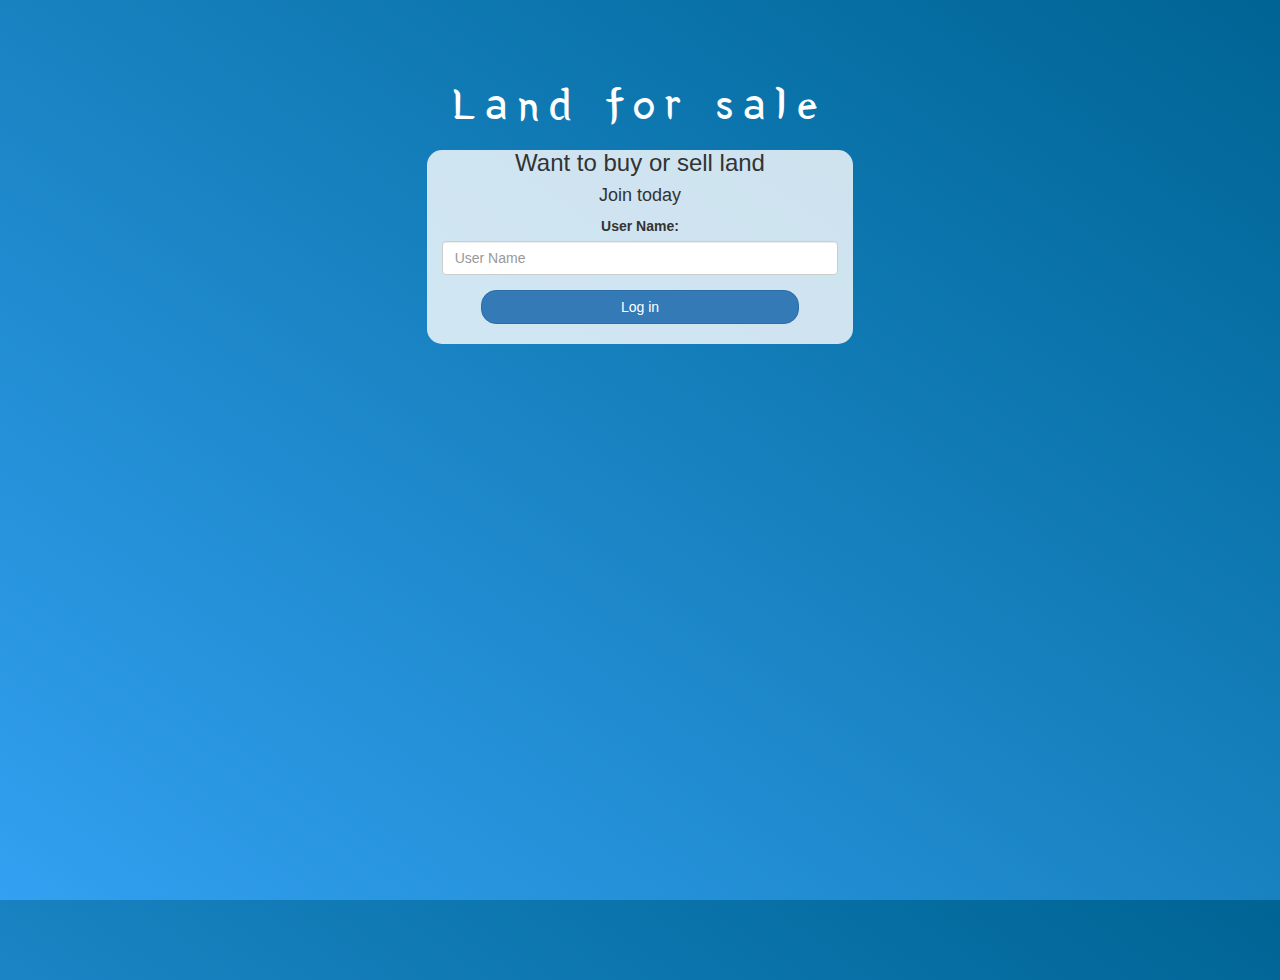
<file: index.html>
<html>
    <head>
	    <title>Land for sale</title>
        <link href="https://fonts.googleapis.com/css?family=Yeon+Sung&display=swap" rel="stylesheet"><meta name="viewport" content="width=device-width, initial-scale=1">
        <link rel="stylesheet" href="https://maxcdn.bootstrapcdn.com/bootstrap/3.4.0/css/bootstrap.min.css">
        <script src="https://ajax.googleapis.com/ajax/libs/jquery/3.4.1/jquery.min.js"></script>
        <script src="https://maxcdn.bootstrapcdn.com/bootstrap/3.4.0/js/bootstrap.min.js"></script>
        <link rel="stylesheet" type="text/css" href="style.css">
        <script src="login.js"></script>
    </head>
    <body>
        <center>
	        <h1 class="header">Land for sale</h1>
	        <div class="col-lg-4 col-md-6 col-sm-6 col-xs-11 login_div">
		        <h3>Want to buy or sell land</h3>
		        <h4>Join today</h4>
		        <div class="form-group">
		            <label >User Name:</label>
					<input type="text" id="user_name" class="form-control" placeholder="User Name">
                </div>
		        <button id="login_button" class="btn btn-primary" onclick="addUser()">Log in</button>
		        <br><br>
	        </div>
        </center>
    </body>
</html>
</file>
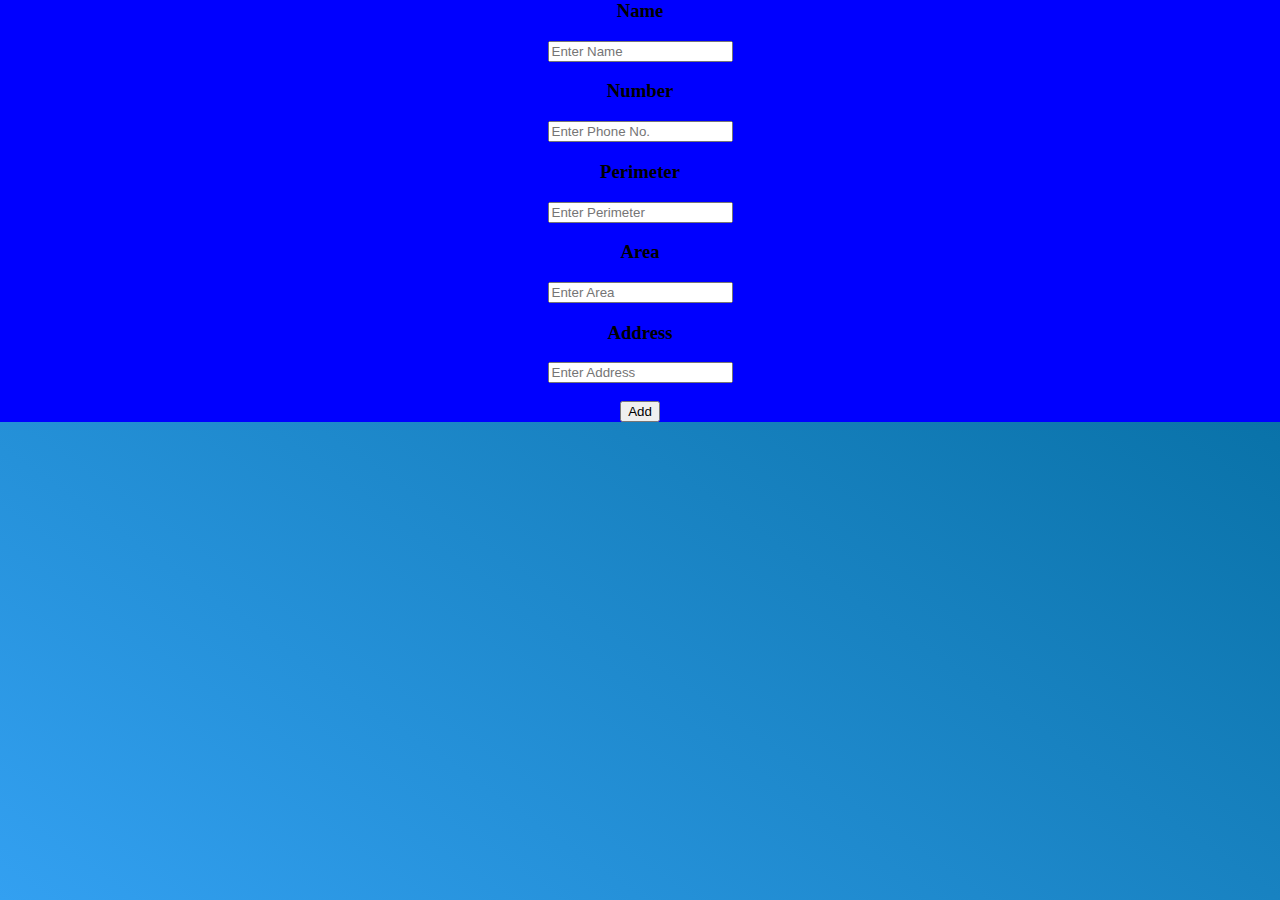
<file: update.html>
<html>
    <head>
        <title>Update Land</title>
        <link rel="stylesheet" type="text/css" href="style.css">
    </head>
    <body style="background-color: aqua;">
        <center style="background-color: blue;">
            <h3>Name</h3>
            <input class="form-control" id="name" type="text" placeholder="Enter Name">
            <h3>Number</h3>
            <input class="form-control" id="number" type="text" placeholder="Enter Phone No.">
            <h3>Perimeter</h3>
            <input class="form-control" id="perimeter" type="text" placeholder="Enter Perimeter">
            <h3>Area</h3>
            <input class="form-control" id="area" type="text" placeholder="Enter Area">
            <h3>Address</h3>
            <input class="form-control" id="address" type="text" placeholder="Enter Address">
            <br><br>
            <button class="btn btn-primary" onclick="add()">Add</button>
        </center>
        <script src="update.js"></script>
    </body>
</html>
</file>
<file: style.css>
html, body
{
  height: 100%;
  margin: 0;
}
body
{
    background-image: linear-gradient(to right top, #33a0f1, #2591d9, #1882c1, #0a73aa, #006494);
}
.header
{
	color: white;font-family: 'Yeon Sung';font-size: 45px;letter-spacing: 10px;margin-top: 80px;
}
.header img
{
	width: 80px;margin-left: -15px;
}
.login_div
{
	background: rgba(255,255,255,0.8);float: none;border-radius: 15px;
}
.logo
{
	width: 80px;margin-top: 30px;border-radius: 40px;
}
#login_button
{
	width: 80%;border-radius: 15px;
}
.room_name
{
	cursor: pointer;
	font-size: 20px;
}
#logout
{
	font-size: 20px; float: right;
}
#update
{
    font-size: 20px; float: left;
}
#output
{
	padding: 10px; width:80%;background: rgba(255,255,255,0.8);border-radius: 15px;
}
.input_div_room_page
{
	width: 80%;
}
.input_div label
{
	color: white;font-size: 20px;
}
.input_div_message_page
{
	position: fixed;bottom: 0px;width: 100%;background: rgba(255,255,255,0.8);
}
.input_div_message_page label
{
	color: black;
}
.input_div_message_page #msg
{
	width: 80%;
}
.input_div_message_page button
{
	margin-top: 15px;
	width: 50%; 
}
.color_white
{
	color: white
}
.user_tick
{
	width:20px;
}
.message_h4
{
	padding-left:5px;color:grey;
}
</file>
